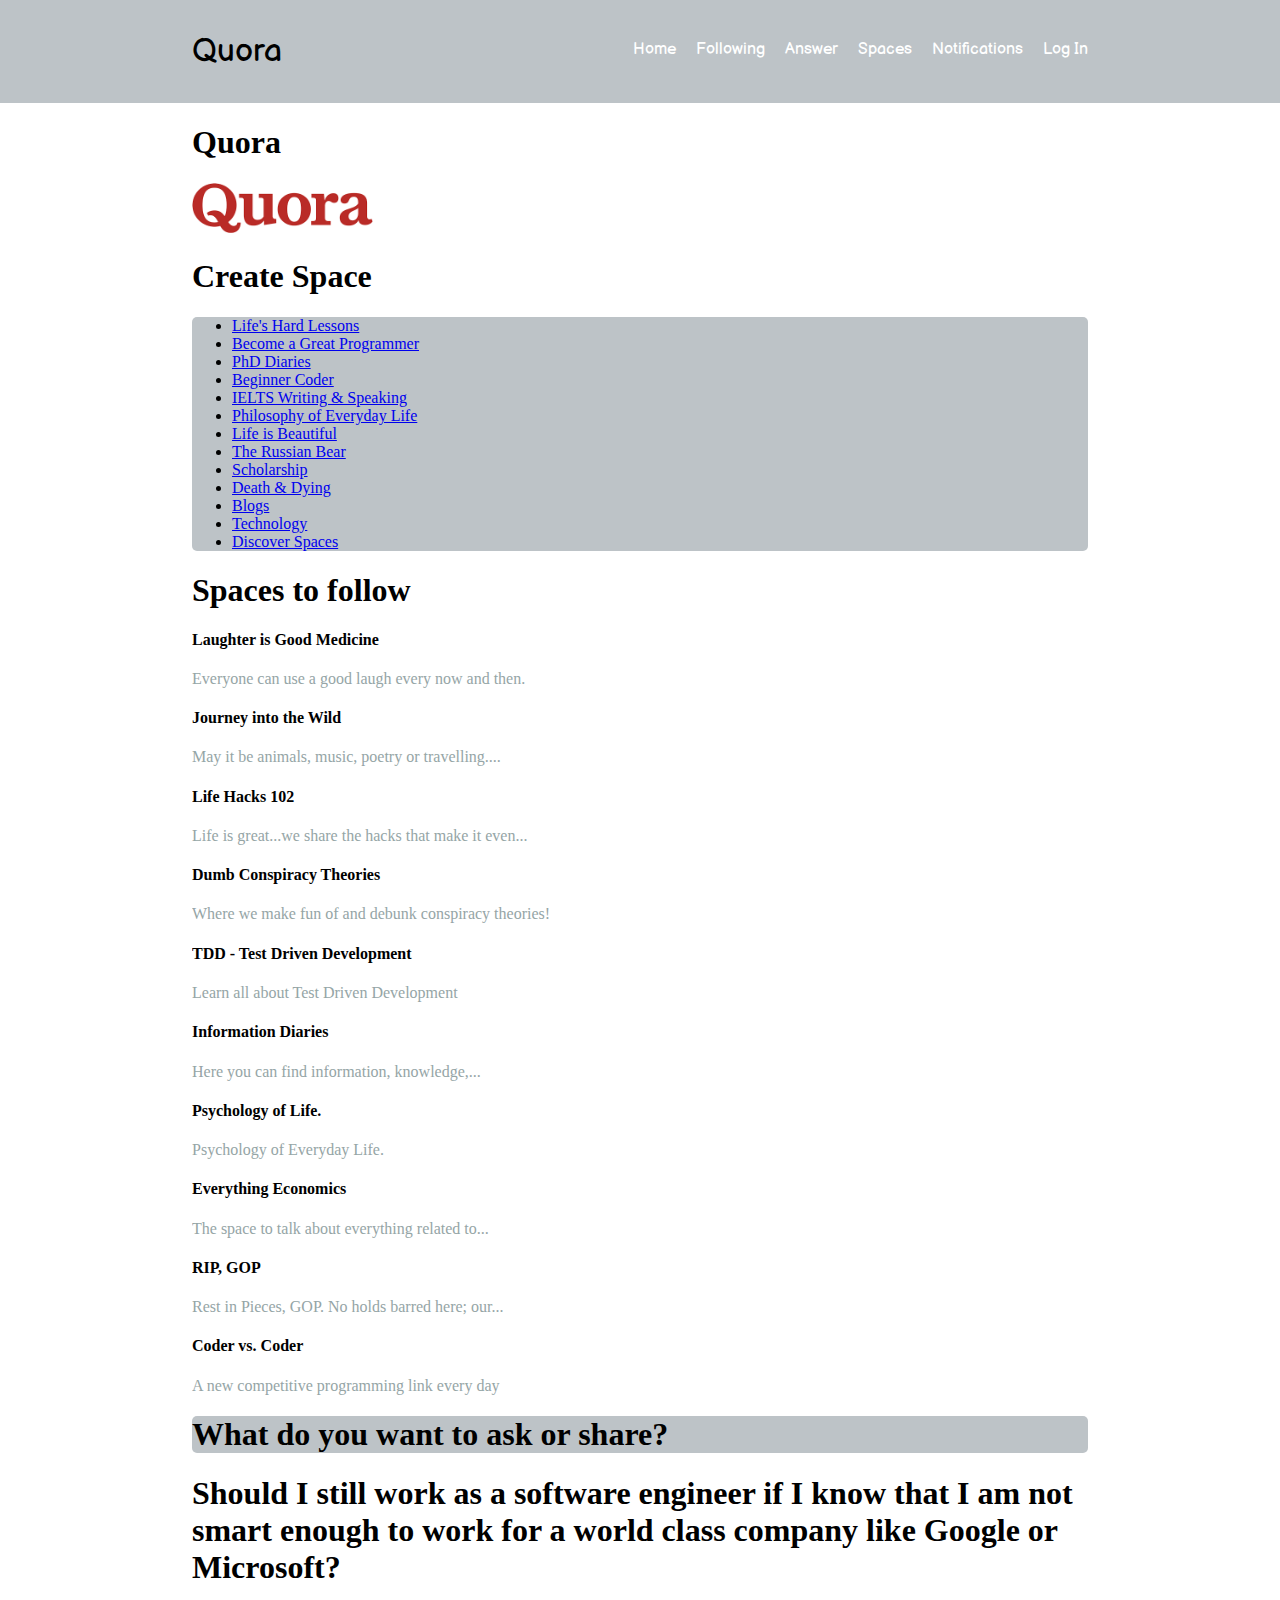
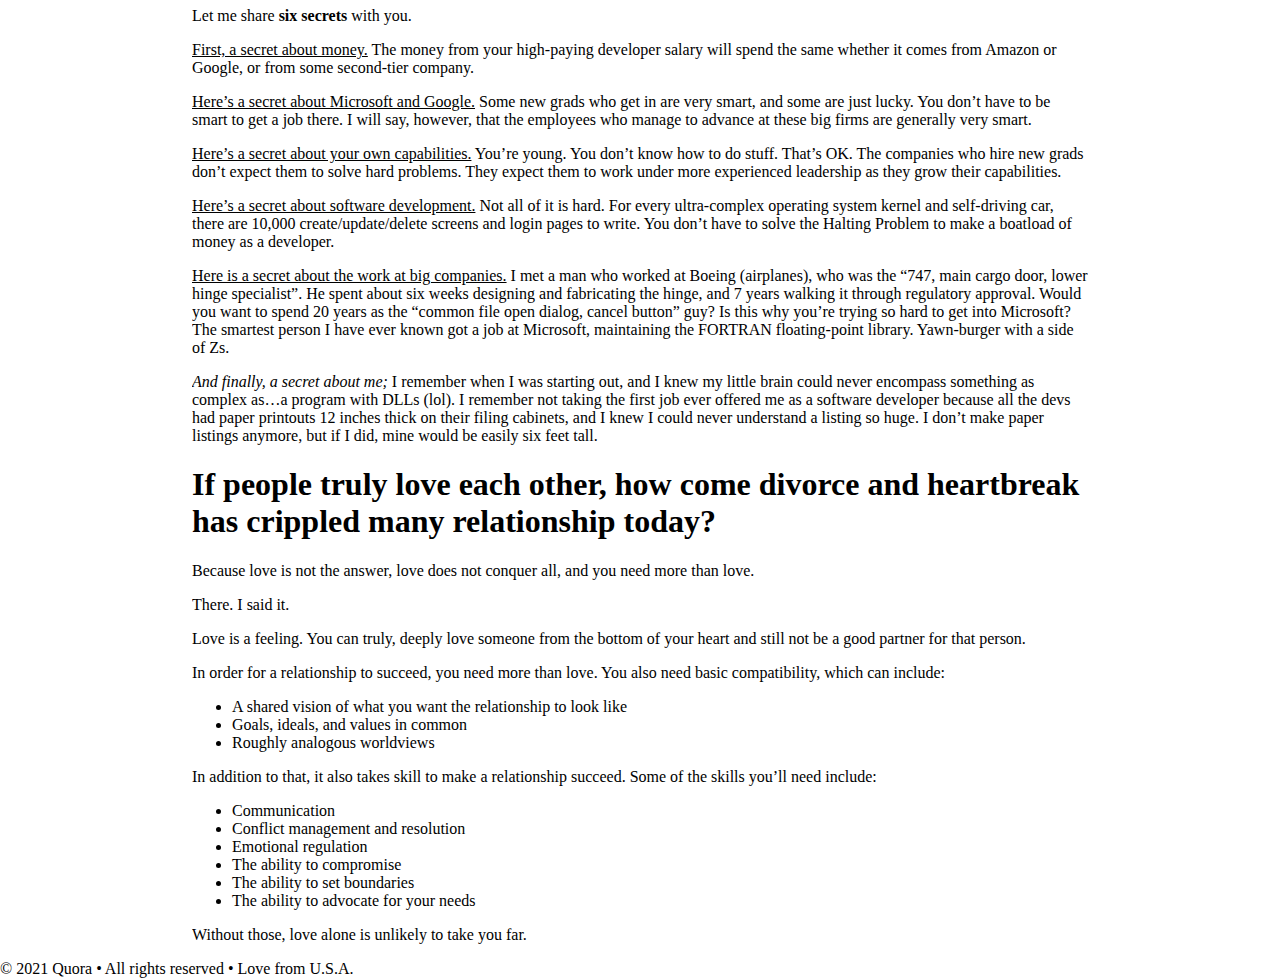
<file: index.html>
<!DOCTYPE html>
<html lang="en">

<head>
    <meta charset="UTF-8">
    <meta http-equiv="X-UA-Compatible" content="IE=edge">
    <meta name="viewport" content="width=device-width, initial-scale=1.0">
    <title>Quora</title>

    <link rel="stylesheet" href="styles/main.css"/>

    <link href="https://fonts.googleapis.com/css2?family=Balsamiq+Sans&display=swap" rel="stylesheet">

</head>

<body>

    <nav class="header">
        <div class="container">
            <p class="logo">
                Quora
            </p>
    
            <ul class="navigation">




                <li>
                    <a href="login.html">Log In</a>
                </li>
                <li>
                    <a href="notifications.html">Notifications</a>
                </li>
                <li>
                    <a href="spaces.html">Spaces</a>
                </li>                
                <li>
                    <a href="answer.html">Answer</a>
                </li>
                <li>
                    <a href="following.html">Following</a>
                </li>
                <li>
                    <a href="index.html">Home</a>
                </li>






            </ul>
        </div>
    </nav>

    <class="parent">
        <div class="container">
            <section>        
                <h1>Quora</h1>
        
                <img height="50" src="images/quora_logo2.png" alt="Quora Logo">
        
            </section>
        
            <section>
                <h1>Create Space</h1>
                
                <ul class="backgroundColor">
                    <li> <a target="_blank" href="https://lifeshardlessons.quora.com/">Life's Hard Lessons</a> </li>
                    <li> <a target="_blank" href="https://become-a-great-programmer.quora.com/">Become a Great Programmer</a> </li>
                    <li> <a target="_blank" href="https://phddiaries.quora.com/">PhD Diaries</a> </li>
                    <li> <a target="_blank" href="https://beginnercoder.quora.com/">Beginner Coder</a> </li>
                    <li> <a target="_blank" href="https://ieltswritingspeaking.quora.com/">IELTS Writing & Speaking</a> </li>
                    <li> <a target="_blank" href="https://www.quora.com/topic/Philosophy-of-Everyday-Life">Philosophy of Everyday Life</a> </li>
                    <li> <a target="_blank" href="https://lifeisbeautiful.quora.com/">Life is Beautiful</a> </li>
                    <li> <a target="_blank" href="https://therussianbear.quora.com/">The Russian Bear</a> </li>
                    <li> <a target="_blank" href="https://scholarship.quora.com/">Scholarship</a> </li>
                    <li> <a target="_blank" href="https://deathdying.quora.com/">Death & Dying</a> </li>
                    <li> <a target="_blank" href="https://www.quora.com/topic/Blogs-1">Blogs</a> </li>
                    <li> <a target="_blank" href="https://www.quora.com/topic/Technology">Technology</a> </li>
                    <li> <a target="_blank" href="https://www.quora.com/spaces?discover=true">Discover Spaces</a> </li>
                </ul>
        
            </section>
        
            <section>
                <h1>Spaces to follow</h1>
                <div>
                    <h4>Laughter is Good Medicine</h4>
                    <p>
                        <font color="#95a5a6">Everyone can use a good laugh every now and then.</font>
                    </p>
                </div>
        
                <div>
                    <h4>Journey into the Wild</h4>
                    <p>
                        <font color="#95a5a6">May it be animals, music, poetry or travelling....</font>
                    </p>
                </div>
        
                <div>
                    <h4>Life Hacks 102</h4>
                    <p>
                        <font color="#95a5a6">Life is great...we share the hacks that make it even...</font>
                    </p>
                </div>
        
                <div>
                    <h4>Dumb Conspiracy Theories</h4>
                    <p>
                        <font color="#95a5a6">Where we make fun of and debunk conspiracy theories!</font>
                    </p>
                </div>
        
                <div>
                    <h4>TDD - Test Driven Development</h4>
                    <p>
                        <font color="#95a5a6">Learn all about Test Driven Development</font>
                    </p>
                </div>
        
                <div>
                    <h4>Information Diaries</h4>
                    <p>
                        <font color="#95a5a6">Here you can find information, knowledge,...</font>
                    </p>
                </div>
        
                <div>
                    <h4>Psychology of Life.</h4>
                    <p>
                        <font color="#95a5a6">Psychology of Everyday Life.</font>
                    </p>
                </div>
        
                <div>
                    <h4>Everything Economics</h4>
                    <p>
                        <font color="#95a5a6">The space to talk about everything related to...</font>
                    </p>
                </div>
        
                <div>
                    <h4>RIP, GOP</h4>
                    <p>
                        <font color="#95a5a6">Rest in Pieces, GOP. No holds barred here; our...</font>
                    </p>
                </div>
                
                <div>
                    <h4>Coder vs. Coder</h4>
                    <p>
                        <font color="#95a5a6">A new competitive programming link every day</font>
                    </p>
                </div>
                
            </section>
        
            <section class="question">
                <h1>What do you want to ask or share?</h1>
            </section>
        
            <section>
                <h1>Should I still work as a software engineer if I know that I am not smart enough to work for a world class company like Google or Microsoft?</h1>
                <p>
                    Let me share <strong>six secrets</strong> with you.
                </p>
                <p>
                    <u>First, a secret about money.</u> The money from your high-paying developer salary will spend the same whether it comes from Amazon or Google, or from some second-tier company.
                </p>
                <p>
                    <u>Here’s a secret about Microsoft and Google.</u> Some new grads who get in are very smart, and some are just lucky. You don’t have to be smart to get a job there. I will say, however, that the employees who manage to advance at these big firms are generally very smart.
                </p>
                <p>
                    <u>Here’s a secret about your own capabilities.</u> You’re young. You don’t know how to do stuff. That’s OK. The companies who hire new grads don’t expect them to solve hard problems. They expect them to work under more experienced leadership as they grow their capabilities.
                </p>
                <p>
                    <u>Here’s a secret about software development.</u> Not all of it is hard. For every ultra-complex operating system kernel and self-driving car, there are 10,000 create/update/delete screens and login pages to write. You don’t have to solve the Halting Problem to make a boatload of money as a developer.
                </p>
                <p>
                    <u>Here is a secret about the work at big companies.</u> I met a man who worked at Boeing (airplanes), who was the “747, main cargo door, lower hinge specialist”. He spent about six weeks designing and fabricating the hinge, and 7 years walking it through regulatory approval. Would you want to spend 20 years as the “common file open dialog, cancel button” guy? Is this why you’re trying so hard to get into Microsoft? The smartest person I have ever known got a job at Microsoft, maintaining the FORTRAN floating-point library. Yawn-burger with a side of Zs.
                </p>
                <p>
                    <i>And finally, a secret about me;</i> I remember when I was starting out, and I knew my little brain could never encompass something as complex as…a program with DLLs (lol). I remember not taking the first job ever offered me as a software developer because all the devs had paper printouts 12 inches thick on their filing cabinets, and I knew I could never understand a listing so huge. I don’t make paper listings anymore, but if I did, mine would be easily six feet tall.
                </p>
            </section>
        
            <section>
                <h1>If people truly love each other, how come divorce and heartbreak has crippled many relationship today?</h1>
                <p>
                    Because love is not the answer, love does not conquer all, and you need more than love.
                </p>
                <p>
                    There. I said it.
                </p>
                <p>
                    Love is a feeling. You can truly, deeply love someone from the bottom of your heart and still not be a good partner for that person.
                </p>
                <p>
                    In order for a relationship to succeed, you need more than love. You also need basic compatibility, which can include:
                </p>
                <p>
                    <ul>
                        <li>A shared vision of what you want the relationship to look like
                        </li>
                        <li>Goals, ideals, and values in common
                        </li>
                        <li>Roughly analogous worldviews
                        </li>
                    </ul>
                </p>
                <p>
                    In addition to that, it also takes skill to make a relationship succeed. Some of the skills you’ll need include:
                </p>
                <p>
                    <ul>
                        <li>
                            Communication
                        </li>
                        <li>
                            Conflict management and resolution
                        </li>
                        <li>
                            Emotional regulation
                        </li>
                        <li>
                            The ability to compromise
                        </li>
                        <li>
                            The ability to set boundaries
                        </li>
                        <li>
                            The ability to advocate for your needs
                        </li>
                        
                    </ul>
                </p>
                <p>
                    Without those, love alone is unlikely to take you far.
                </p>
            </section>
        </div>
    </class>
</body>

<footer>
    © 2021 Quora • All rights reserved • Love from U.S.A.
</footer>
</html>
</file>
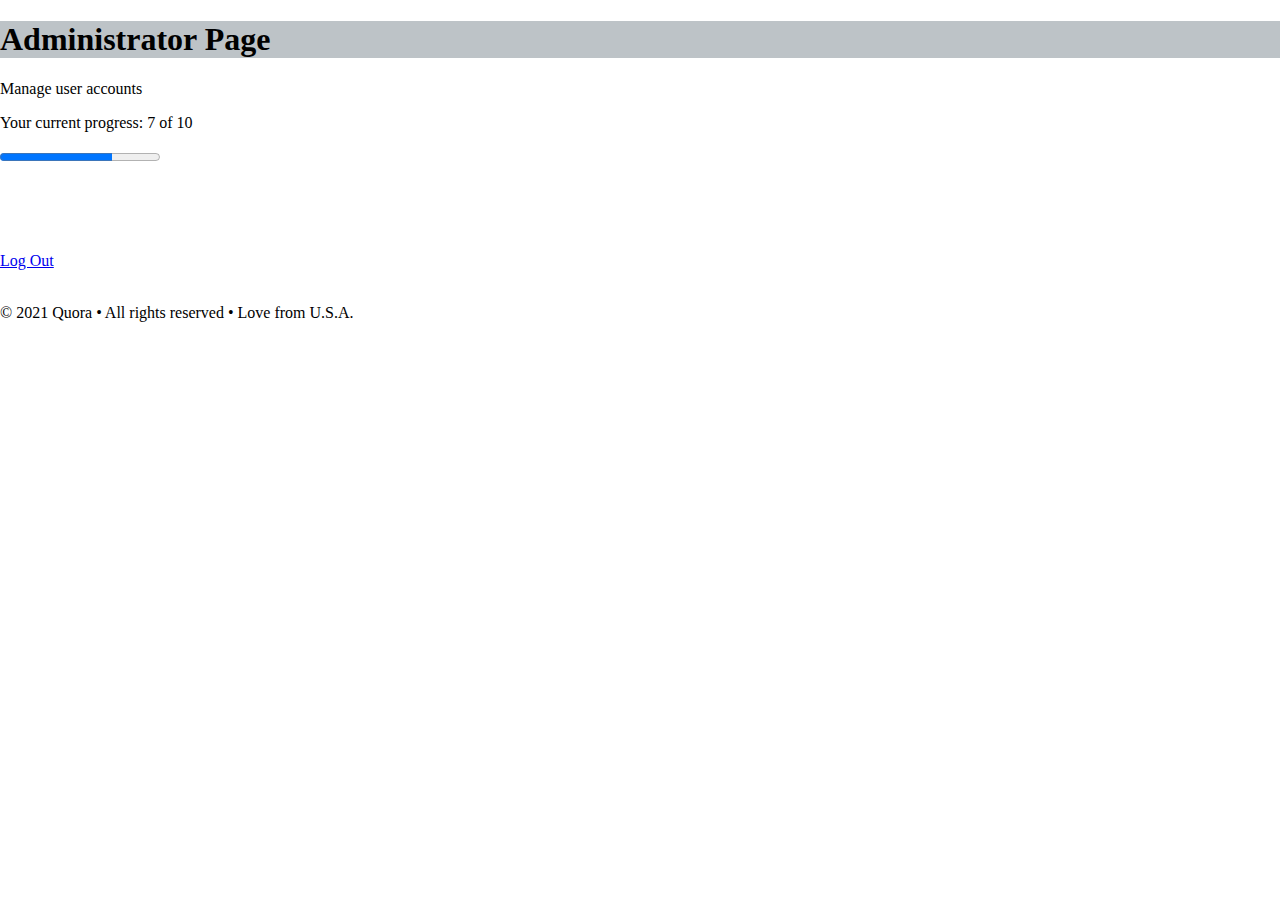
<file: admin.html>
<!DOCTYPE html>
<html lang="en">
<head>
    <meta charset="UTF-8">
    <meta http-equiv="X-UA-Compatible" content="IE=edge">
    <meta name="viewport" content="width=device-width, initial-scale=1.0">
    <title>Administrator - Quora</title>
    <link rel="stylesheet" href="styles/main.css"/>
</head>
<body>



    <section>
        <div>
            <h1 class="header">
                Administrator Page
            </h1>
            <p>
                Manage user accounts
            </p>
            <p>
                Your current progress: 7 of 10
            </p>
            <p>
                <progress value="70" max="100"></progress>
            </p>
            <br><br><br>
            <p>
                <a href="login.html">Log Out</a>
            </p>
        </div>

    </section>

</body>

<footer>
    <br>
    © 2021 Quora • All rights reserved • Love from U.S.A.
</footer>
</html>
</file>
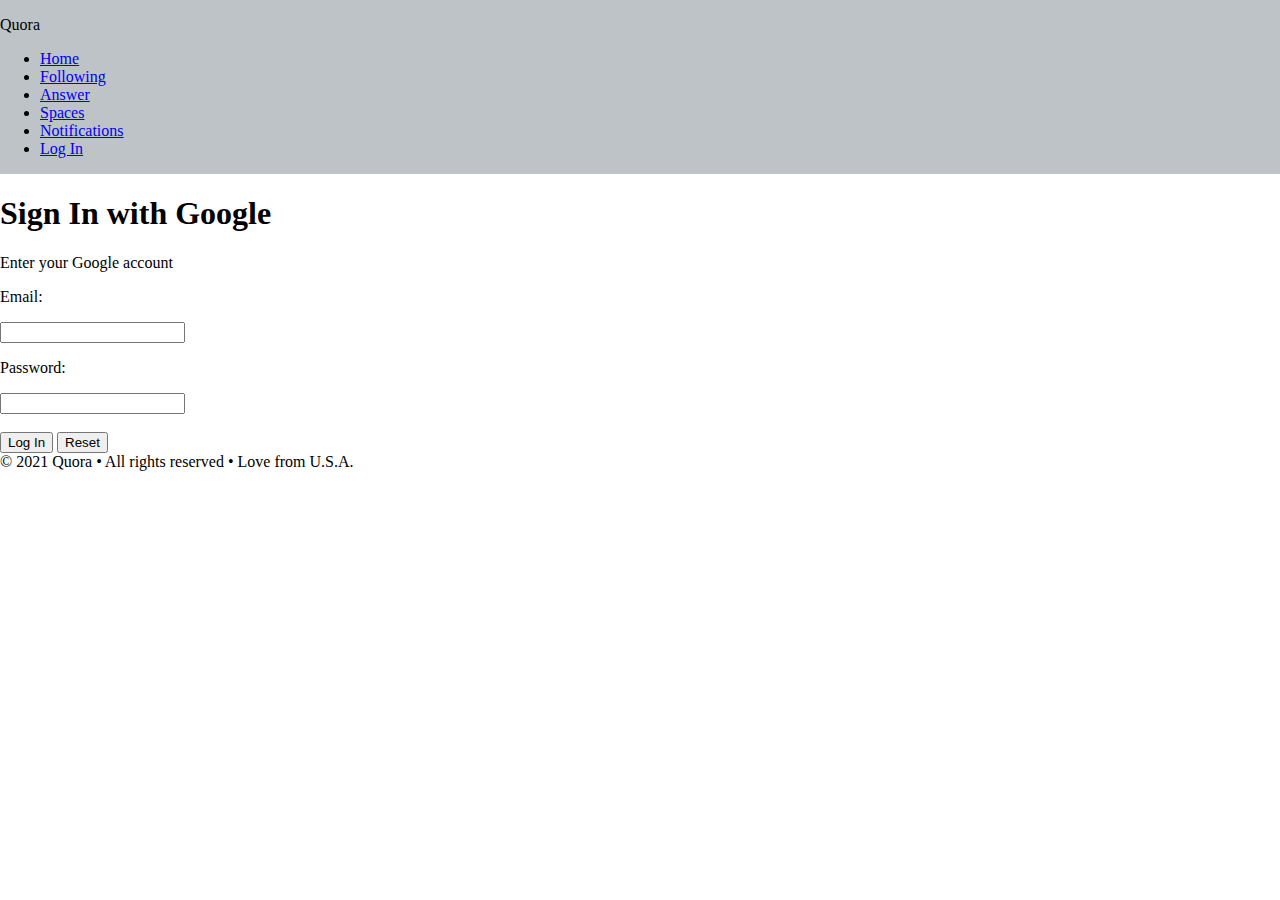
<file: login.html>
<!DOCTYPE html>
<html lang="en">
<head>
    <meta charset="UTF-8">
    <meta http-equiv="X-UA-Compatible" content="IE=edge">
    <meta name="viewport" content="width=device-width, initial-scale=1.0">
    <title>Log In - Quora</title>
    <link rel="stylesheet" href="styles/main.css"/>
</head>
<body>
    <nav class="header">
        <p>
            Quora
        </p>
        
        <ul>
            <li>
                <a href="index.html">Home</a>
            </li>
            <li>
                <a href="following.html">Following</a>
            </li>
            <li>
                <a href="answer.html">Answer</a>
            </li>
            <li>
                <a href="spaces.html">Spaces</a>
            </li>
            <li>
                <a href="notifications.html">Notifications</a>
            </li>
            <li>
                <a href="login.html">Log In</a>
            </li>
        </ul>
    </nav>


    <section>
        <div>
            <h1>
                Sign In with Google
            </h1>
            <p>
                Enter your Google account
            </p>
        </div>

        <div>
            <form action="admin.html">
                <p>
                    Email:
                </p>
                <input type="text" name="email"/>

                <p>
                    Password:
                </p>
                <input type="password" name="password"/>
                <br>
                <br>
                <button type="submit">Log In</button>
                <button type="reset">Reset</button>

        </div>
    </section>

</body>

<footer>
    © 2021 Quora • All rights reserved • Love from U.S.A.
</footer>
</html>
</file>
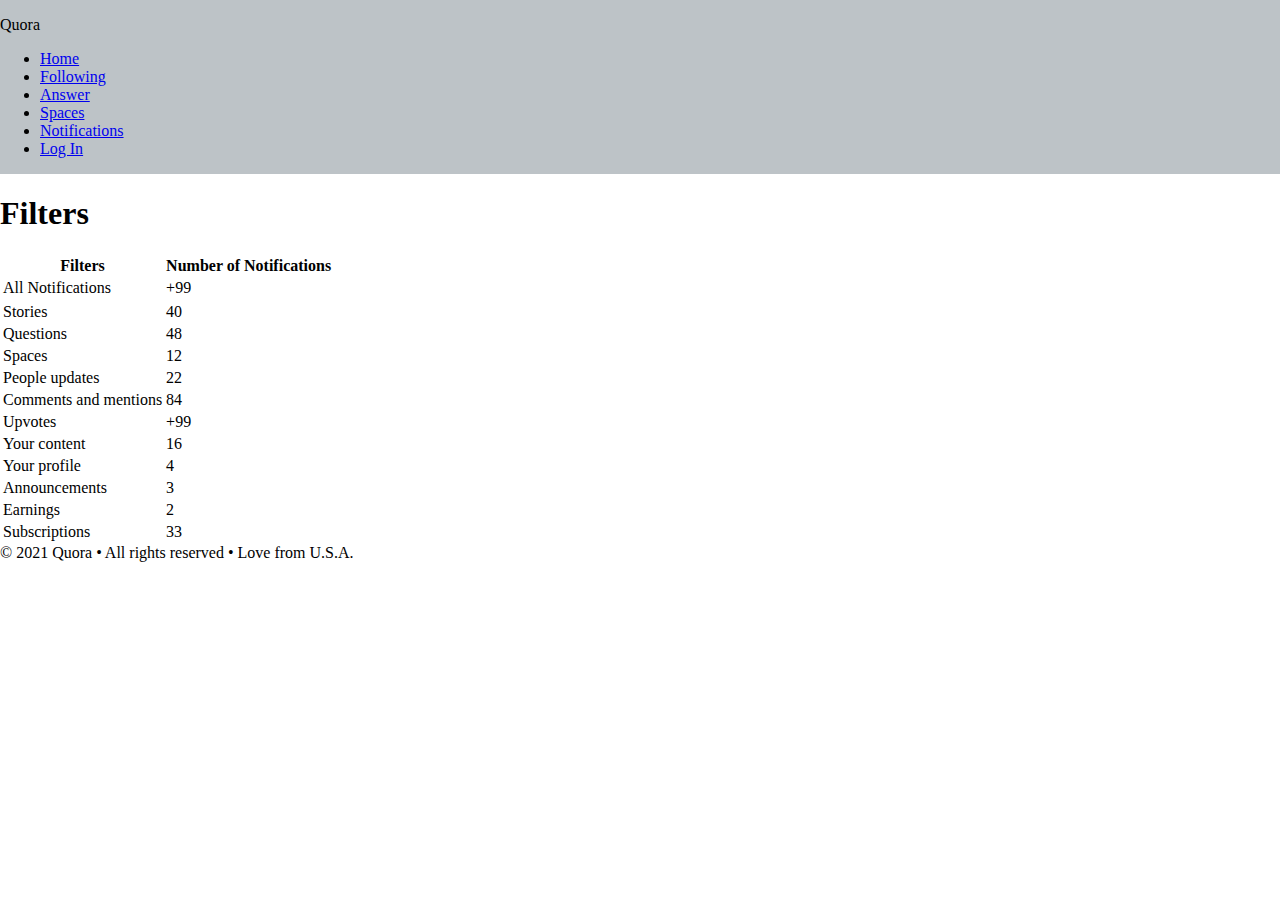
<file: notifications.html>
<!DOCTYPE html>
<html lang="en">
<head>
    <meta charset="UTF-8">
    <meta http-equiv="X-UA-Compatible" content="IE=edge">
    <meta name="viewport" content="width=device-width, initial-scale=1.0">
    <title>Notifications - Quora</title>
    <link rel="stylesheet" href="styles/main.css"/>
</head>
<body>
    <nav class="header">
        <p>
            Quora
        </p>
        
        <ul>
            <li>
                <a href="index.html">Home</a>
            </li>
            <li>
                <a href="following.html">Following</a>
            </li>
            <li>
                <a href="answer.html">Answer</a>
            </li>
            <li>
                <a href="spaces.html">Spaces</a>
            </li>
            <li>
                <a href="notifications.html">Notifications</a>
            </li>
            <li>
                <a href="login.html">Log In</a>
            </li>
        </ul>
    </nav>




    <section>
        <div>
            <h1>
                Filters
            </h1>
        </div>
        
        <div>
            <table>
                <tr>
                    <th>
                        Filters
                    </th>
                    <th>
                        Number of Notifications
                    </th>
                </tr>
                <tr>
                    <td>
                        All Notifications
                    </td>
                    <td>
                        +99
                    </td>
                </tr>
                <tr></tr>
                    <td>
                        Stories
                    </td>
                    <td>
                        40
                    </td>
                </tr>
                <tr>
                    <td>
                        Questions
                    </td>
                    <td>
                        48
                    </td>
                </tr>
                <tr>
                    <td>
                        Spaces
                    </td>
                    <td>
                        12
                    </td>
                </tr>
                <tr>
                    <td>
                        People updates
                    </td>
                    <td>
                        22
                    </td>
                </tr>
                <tr>
                    <td>
                        Comments and mentions
                    </td>
                    <td>
                        84
                    </td>
                </tr>
                <tr>
                    <td>
                        Upvotes
                    </td>
                    <td>
                        +99
                    </td>
                </tr>
                <tr>
                    <td>
                        Your content
                    </td>
                    <td>
                        16
                    </td>
                </tr>
                <tr>
                    <td>
                        Your profile
                    </td>
                    <td>
                        4
                    </td>
                </tr>
                <tr>
                    <td>
                        Announcements
                    </td>
                    <td>
                        3
                    </td>
                </tr>
                <tr>
                    <td>
                        Earnings
                    </td>
                    <td>
                        2
                    </td>
                </tr>
                <tr>
                    <td>
                        Subscriptions
                    </td>
                    <td>
                        33
                    </td>
                </tr>
            </table>
        </div>
    </section>
</body>

<footer>
    © 2021 Quora • All rights reserved • Love from U.S.A.
</footer>
</html>
</file>
<file: styles/main.css>
/* install fonts */
@font-face {
    font-family: BalsamiqSans;
    src: url('../fonts/BalsamiqSans-Regular.ttf')
}


body {
    margin:0;
}

.header {
    width: 100%;
    overflow: hidden;
    background: #bdc3c7;
}

.container {
    width: 70%;
    overflow: hidden;
    margin: auto;
}
.backgroundColor {
    background: #bdc3c7;
    border-radius: 5px;
}


.header .logo {
    font-size: 32px;
    float: left;
    font-family: Balsamiq Sans;
}


.header .navigation {
    float: right;
    margin-top: 40px;
}

.header .navigation li {
    float: right;
    margin-left: 20px;
    font-size: 16px;
    display: block;
}

.header .navigation li a {
    color: white;
    text-decoration: none;
    font-family: Balsamiq Sans;
}

.header .navigation li a:hover {
    color:black;
    text-decoration: underline;
    
}


.question {
    background: #bdc3c7;
    border-radius: 5px
}


.parent {
    margin-top: 50px;
}
</file>
